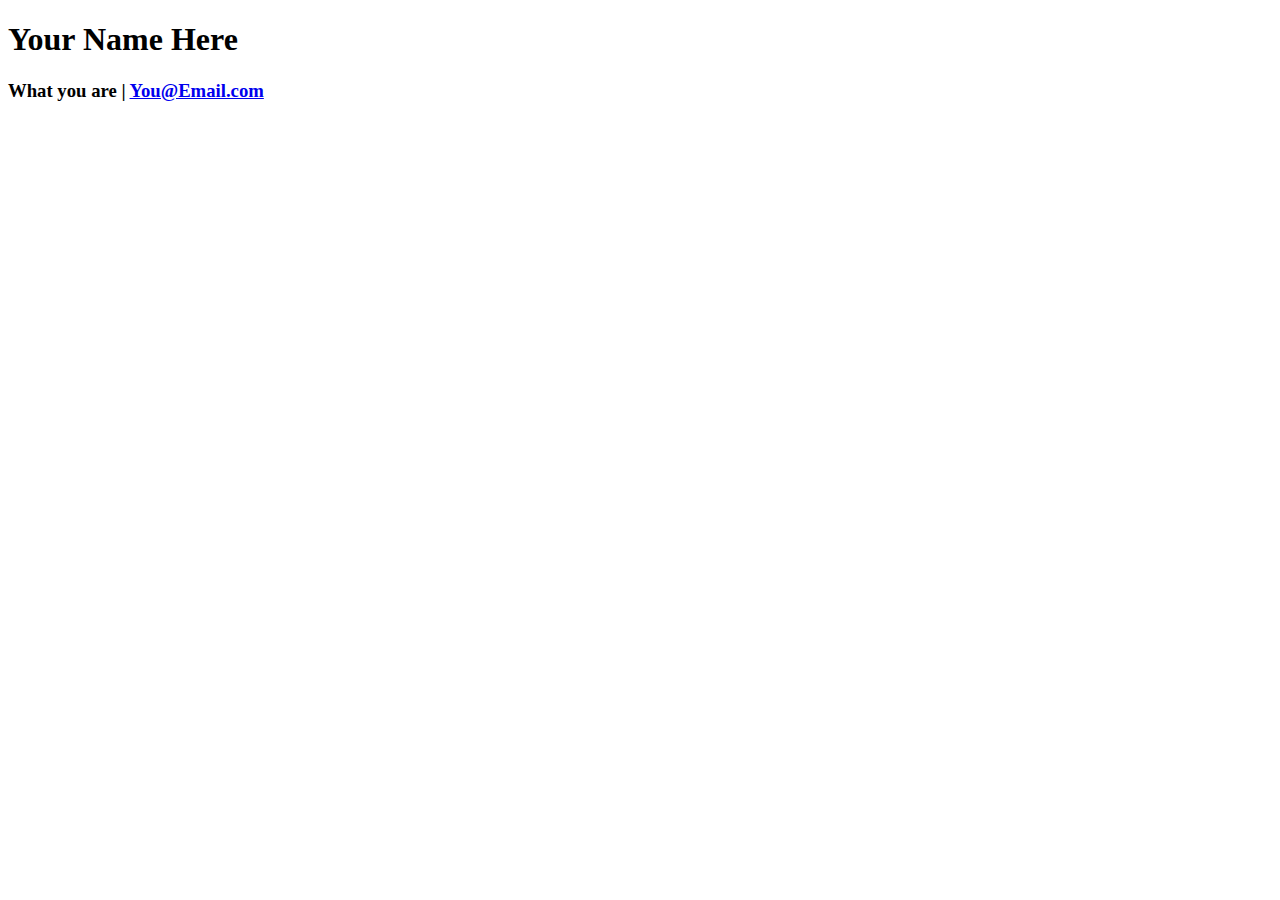
<file: stages/index-1.html>
<!DOCTYPE html>
<html lang="en">
  <head>
    <title>My Awesome Resume</title>
  </head>

  <body>
  
  <div class="header">
    <div class="container">
      <div class="row centered">
        <div class="col-lg-12 animated fadeInUp">
          <h1>Your Name Here</h1>
          <h3>What you are | 
          <a href="mailto:You@Email.com" target="_blank">You@Email.com</a>
          </h3>
        </div><!--/.col-lg-12 -->
      </div><!--/.row -->
    </div><!--/.container -->
  </div><!--/.#headerwrap -->  

</body>
</html>
</file>
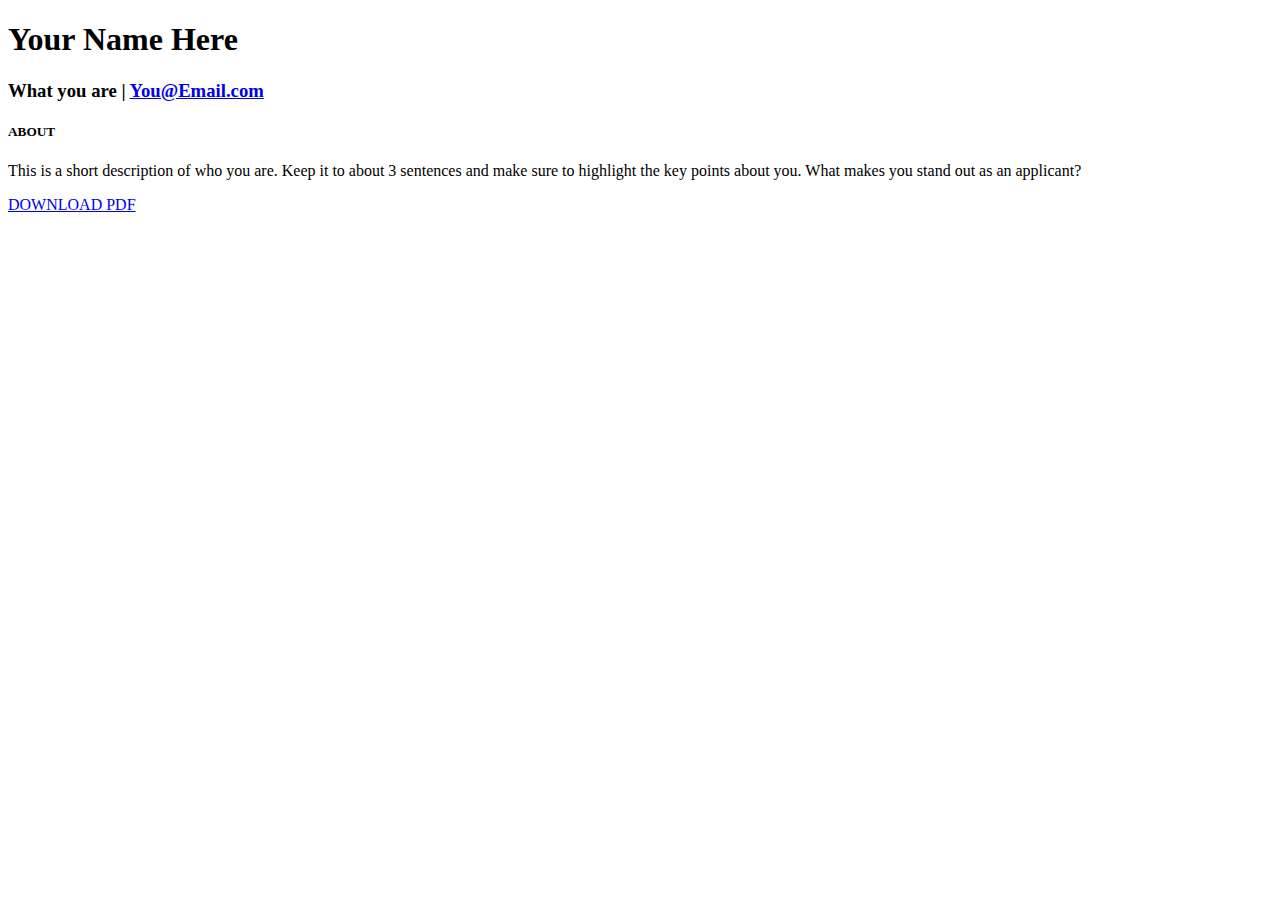
<file: stages/index-2.html>
<!DOCTYPE html>
<html lang="en">
  <head>
    <title>My Awesome Resume</title>
  </head>

  <body>
  
  <div class="header">
    <div class="container">
      <div class="row centered">
        <div class="col-lg-12 animated fadeInUp">
          <h1>Your Name Here</h1>
          <h3>What you are | 
          <a href="mailto:You@Email.com" target="_blank">You@Email.com</a>
          </h3>
        </div><!--/.col-lg-12 -->
      </div><!--/.row -->
    </div><!--/.container -->
  </div><!--/.#headerwrap -->  

<section id="about" name="about"></section>
 <div class="about">
   <div class="container">
     <div class="row"> 
       <div class="col-lg-2 col-lg-offset-1">
         <h5>ABOUT</h5>
       </div>
       <div class="col-lg-6">
        <p>This is a short description of who you are. Keep it to about 3 sentences and make sure to highlight the key points about you. What makes you stand out as an applicant?</p>
       </div>
       <div class="col-lg-3">
         <p><a href="my-resume.pdf" target="_blank"><i class="icon-file"></i> <sm>DOWNLOAD PDF</sm></a></p>
       </div>
     </div><!--/.row-->
   </div><!--/.container-->
 </div><!--/ #intro-->

</body>
</html>
</file>
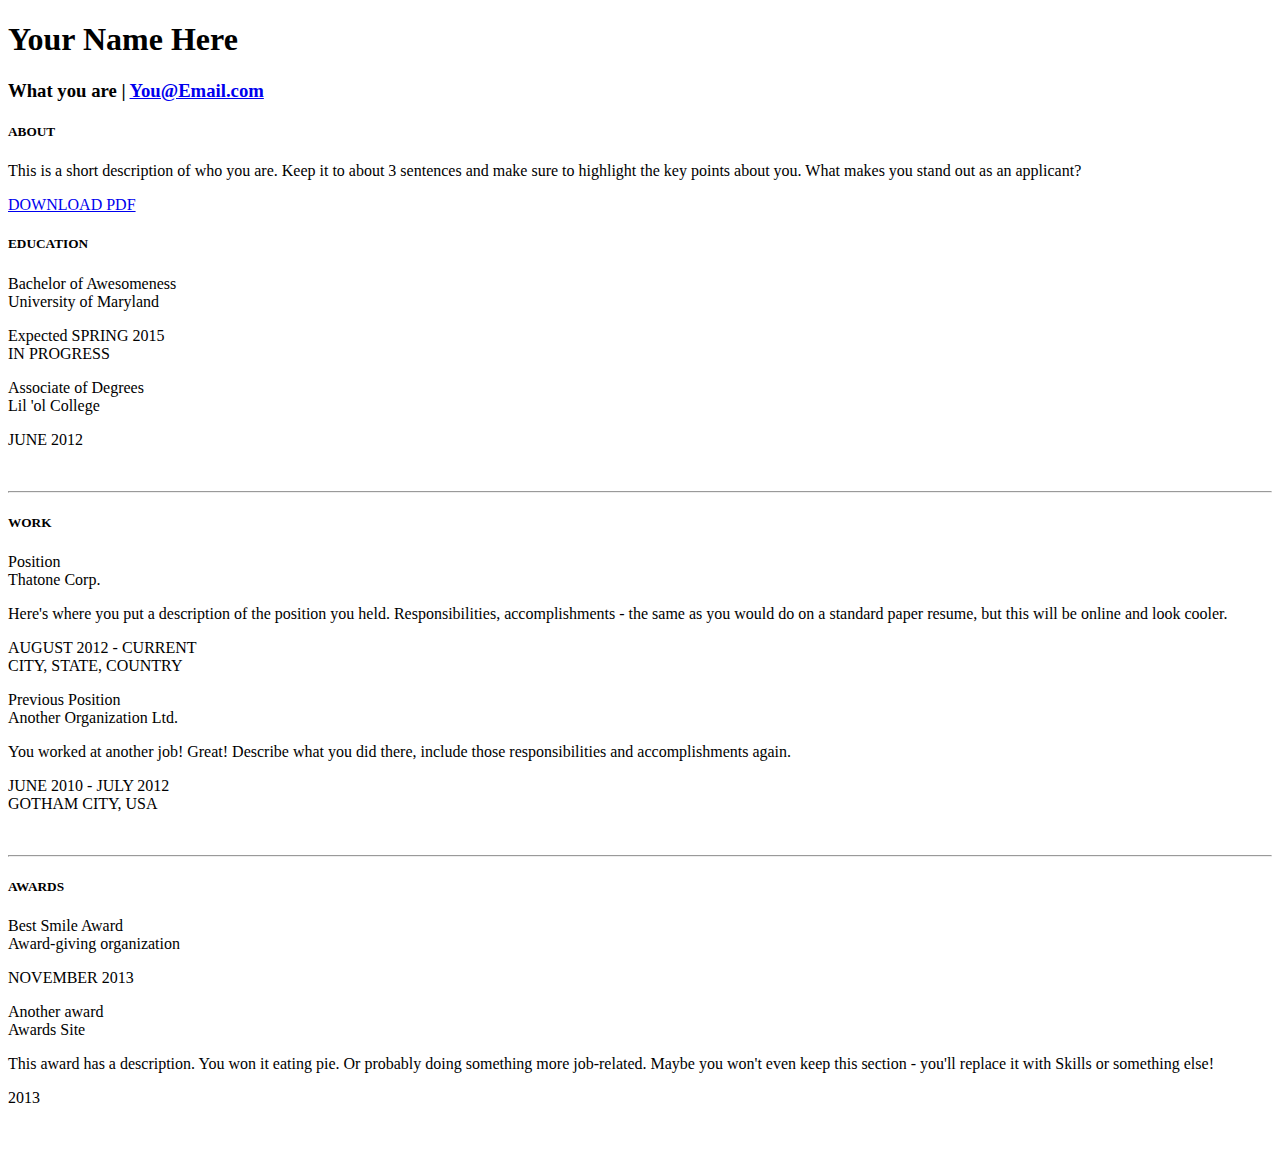
<file: stages/index-3.html>
<!DOCTYPE html>
<html lang="en">
  <head>
    <title>My Awesome Resume</title>
  </head>

  <body>
  
  <div class="header">
    <div class="container">
      <div class="row centered">
        <div class="col-lg-12 animated fadeInUp">
          <h1>Your Name Here</h1>
          <h3>What you are | 
          <a href="mailto:You@Email.com" target="_blank">You@Email.com</a>
          </h3>
        </div><!--/.col-lg-12 -->
      </div><!--/.row -->
    </div><!--/.container -->
  </div><!--/.#headerwrap -->  

<section id="about" name="about"></section>
 <div class="about">
   <div class="container">
     <div class="row"> 
       <div class="col-lg-2 col-lg-offset-1">
         <h5>ABOUT</h5>
       </div>
       <div class="col-lg-6">
<p>This is a short description of who you are. Keep it to about 3 sentences and make sure to highlight the key points about you. What makes you stand out as an applicant?</p>
</div>
       <div class="col-lg-3">
         <p><a href="my-resume.pdf" target="_blank"><i class="icon-file"></i> <sm>DOWNLOAD PDF</sm></a></p>
       </div>
 
     </div><!--/.row-->
   </div><!--/.container-->
 </div><!--/ #intro-->

<section id="resume" name="resume"></section>
  <!-- EDUCATION SECTION -->
  <div class="container desc">
    <div class="row">

        <div class="col-lg-2 col-lg-offset-1">
          <h5>EDUCATION</h5>
        </div>
        <!-- EDIT: education line 1 -->
        <div class="col-lg-6">
          <p><t>Bachelor of Awesomeness</t><br/>
            University of Maryland
            <!--<br/><i>Extra info here</i>-->
          </p>
        </div>
        <div class="col-lg-3">
          <p><sm>Expected SPRING 2015</sm><br/>
          <imp><sm>IN PROGRESS</sm></imp>
          </p>
        </div>
  
        <!-- EDIT: education line 2 -->
        <div class="col-lg-6 col-lg-offset-3">
          <p><t>Associate of Degrees </t><br/>
             Lil 'ol College
            <!--<br/><i>Extra info here</i>-->
          </p>
        </div>
        <div class="col-lg-3">
          <p><sm>JUNE 2012</sm></p>
        </div>
  
    </div><!--/.row -->
    <br>
    <hr>
  </div><!--/.container -->
  
  <!-- WORK SECTION -->
  <div class="container desc">
    <div class="row">

        <div class="col-lg-2 col-lg-offset-1">
          <h5>WORK</h5>
        </div>
        <!-- EDIT: work line 1 -->
        <div class="col-lg-6">
          <p class="tight"><t>Position </t><br/>
            Thatone Corp. <br/>
          </p>
          <p><more>Here's where you put a description of the position you held. Responsibilities, accomplishments - the same as you would do on a standard paper resume, but this will be online and look cooler.</more></p>
        </div>
        <div class="col-lg-3">
          <p><sm>AUGUST 2012 - CURRENT <br />
          CITY, STATE, COUNTRY</sm></p>
        </div>
        
        <!-- EDIT: work line 2-->
        <div class="col-lg-6 col-lg-offset-3">
          <p class="tight"><t>Previous Position</t><br/>
            Another Organization Ltd. <br/>
          </p>
          <p><more>You worked at another job! Great! Describe what you did there, include those responsibilities and accomplishments again.</more></p>
        </div>
        <div class="col-lg-3">
          <p><sm>JUNE 2010 - JULY 2012 <br />
          GOTHAM CITY, USA</sm></p>
        </div>
    </div><!--/.row -->
    <br>
    <hr>
  </div><!--/.container -->


  <!-- AWARDS SECTION -->
  <div class="container desc">
    <div class="row">
        <div class="col-lg-2 col-lg-offset-1">
          <h5>AWARDS</h5>
        </div>

        <!-- EDIT: awards line 1-->
        <div class="col-lg-6">
          <p><t>Best Smile Award</t><br/>
            Award-giving organization<br/>
          </p>
        </div>
        <div class="col-lg-3">
          <p><sm>NOVEMBER 2013</sm></p>
        </div>
  
        <!-- EDIT: awards line 2-->
        <div class="col-lg-6 col-lg-offset-3">
          <p class="tight"><t>Another award</t><br/>
            Awards Site
          </p>
          <p><more>This award has a description. You won it eating pie. Or probably doing something more job-related. Maybe you won't even keep this section - you'll replace it with Skills or something else!</more></p>
        </div>
        <div class="col-lg-3">
          <p><sm>2013</sm></p>
        </div>
    
    </div><!--/.row -->
    <br>
  </div><!--/.container -->

</body>
</html>
</file>
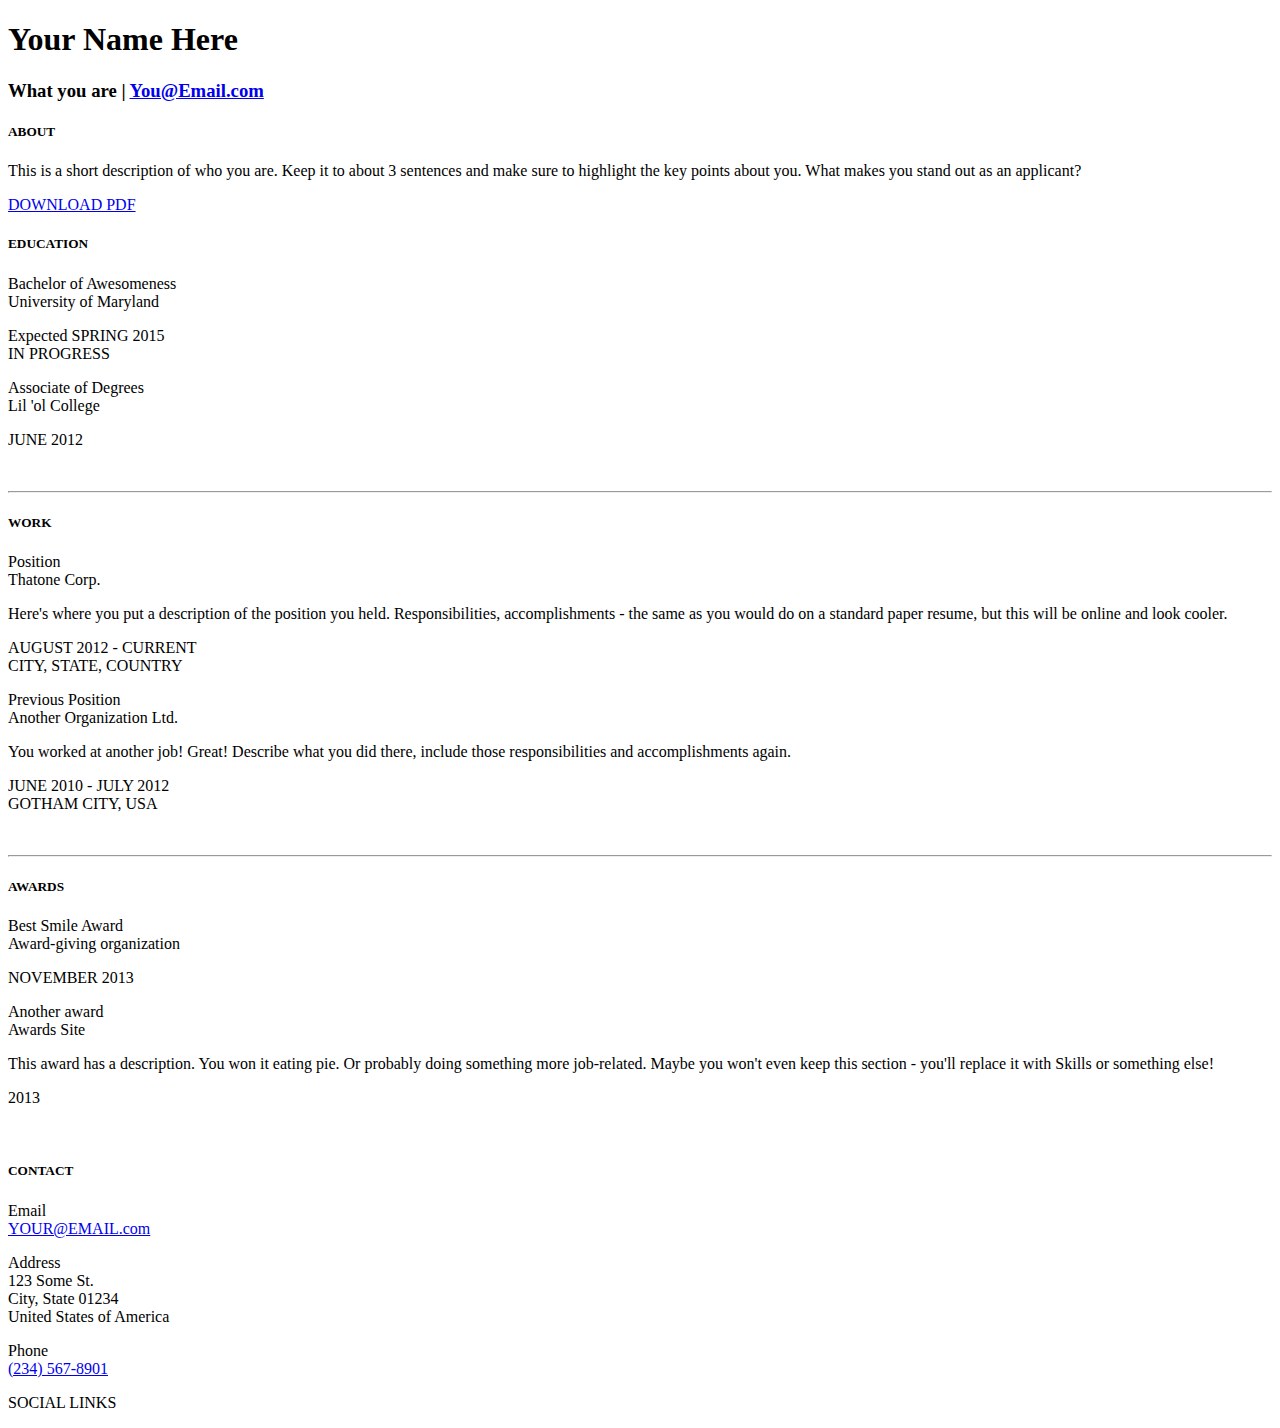
<file: stages/index-4.html>
<!DOCTYPE html>
<html lang="en">
  <head>
    <title>My Awesome Resume</title>
  </head>

  <body>
  
  <div class="header">
    <div class="container">
      <div class="row centered">
        <div class="col-lg-12 animated fadeInUp">
          <h1>Your Name Here</h1>
          <h3>What you are | 
          <a href="mailto:You@Email.com" target="_blank">You@Email.com</a>
          </h3>
        </div><!--/.col-lg-12 -->
      </div><!--/.row -->
    </div><!--/.container -->
  </div><!--/.#headerwrap -->  

<section id="about" name="about"></section>
 <div class="about">
   <div class="container">
     <div class="row"> 
       <div class="col-lg-2 col-lg-offset-1">
         <h5>ABOUT</h5>
       </div>
       <div class="col-lg-6">
<p>This is a short description of who you are. Keep it to about 3 sentences and make sure to highlight the key points about you. What makes you stand out as an applicant?</p>
</div>
       <div class="col-lg-3">
         <p><a href="my-resume.pdf" target="_blank"><i class="icon-file"></i> <sm>DOWNLOAD PDF</sm></a></p>
       </div>
 
     </div><!--/.row-->
   </div><!--/.container-->
 </div><!--/ #intro-->
<section id="resume" name="resume"></section>
  <!-- EDUCATION SECTION -->
  <div class="container desc">
    <div class="row">

        <div class="col-lg-2 col-lg-offset-1">
          <h5>EDUCATION</h5>
        </div>
        <!-- EDIT: education line 1 -->
        <div class="col-lg-6">
          <p><t>Bachelor of Awesomeness</t><br/>
            University of Maryland
            <!--<br/><i>Extra info here</i>-->
          </p>
        </div>
        <div class="col-lg-3">
          <p><sm>Expected SPRING 2015</sm><br/>
          <imp><sm>IN PROGRESS</sm></imp>
          </p>
        </div>
  
        <!-- EDIT: education line 2 -->
        <div class="col-lg-6 col-lg-offset-3">
          <p><t>Associate of Degrees </t><br/>
             Lil 'ol College
            <!--<br/><i>Extra info here</i>-->
          </p>
        </div>
        <div class="col-lg-3">
          <p><sm>JUNE 2012</sm></p>
        </div>
  
    </div><!--/.row -->
    <br>
    <hr>
  </div><!--/.container -->
  
  <!-- WORK SECTION -->
  <div class="container desc">
    <div class="row">

        <div class="col-lg-2 col-lg-offset-1">
          <h5>WORK</h5>
        </div>
        <!-- EDIT: work line 1 -->
        <div class="col-lg-6">
          <p class="tight"><t>Position </t><br/>
            Thatone Corp. <br/>
          </p>
          <p><more>Here's where you put a description of the position you held. Responsibilities, accomplishments - the same as you would do on a standard paper resume, but this will be online and look cooler.</more></p>
        </div>
        <div class="col-lg-3">
          <p><sm>AUGUST 2012 - CURRENT <br />
          CITY, STATE, COUNTRY</sm></p>
        </div>
        
        <!-- EDIT: work line 2-->
        <div class="col-lg-6 col-lg-offset-3">
          <p class="tight"><t>Previous Position</t><br/>
            Another Organization Ltd. <br/>
          </p>
          <p><more>You worked at another job! Great! Describe what you did there, include those responsibilities and accomplishments again.</more></p>
        </div>
        <div class="col-lg-3">
          <p><sm>JUNE 2010 - JULY 2012 <br />
          GOTHAM CITY, USA</sm></p>
        </div>
    </div><!--/.row -->
    <br>
    <hr>
  </div><!--/.container -->


  <!-- AWARDS SECTION -->
  <div class="container desc">
    <div class="row">
        <div class="col-lg-2 col-lg-offset-1">
          <h5>AWARDS</h5>
        </div>

        <!-- EDIT: awards line 1-->
        <div class="col-lg-6">
          <p><t>Best Smile Award</t><br/>
            Award-giving organization<br/>
          </p>
        </div>
        <div class="col-lg-3">
          <p><sm>NOVEMBER 2013</sm></p>
        </div>
  
        <!-- EDIT: awards line 2-->
        <div class="col-lg-6 col-lg-offset-3">
          <p class="tight"><t>Another award</t><br/>
            Awards Site
          </p>
          <p><more>This award has a description. You won it eating pie. Or probably doing something more job-related. Maybe you won't even keep this section - you'll replace it with Skills or something else!</more></p>
        </div>
        <div class="col-lg-3">
          <p><sm>2013</sm></p>
        </div>
    
    </div><!--/.row -->
    <br>
  </div><!--/.container -->
  

  <section id="contact" name="contact"></section>
  <!--FOOTER DESCRIPTION -->
  <div id="footwrap" class="footer">
    <div class="container">
      <div class="row">
      
        <div class="col-lg-2 col-lg-offset-1">
          <h5>CONTACT</h5>
        </div>
        <!-- EDIT: email -->
        <div class="col-lg-6">
          <p><t>Email</t><br/>
            <a href="mailto:YOUR@EMAIL.com" class="mail">YOUR@EMAIL.com</a> <br/>
          </p>
          <!-- EDIT: address -->
          <p><t>Address</t><br/>
            123 Some St. <br/>
            City, State 01234 <br/>
            United States of America<br/>
          </p>
          <!-- EDIT: phone number -->
          <p><t>Phone</t><br/>
            <a href="tel:2345678901" class="tel">(234) 567-8901</a> <br/>
          </p>
        </div>
        <div class="col-lg-3">
          <p><sm>SOCIAL LINKS</sm></p>
          <p>
            <!-- EDIT: Social Links. Replace # with your URL for each -->
            <a href="#" target="_blank"><i class="icon-dribbble"></i></a>
            <a href="#" target="_blank"><i class="icon-twitter"></i></a>
            <a href="#" target="_blank"><i class="icon-facebook"></i></a>
            <a href="#" target="_blank"><i class="icon-linkedin"></i></a>
            <!--<a href="#" target="_blank"><i class="icon-github"></i></a>-->
          </p>
        </div>
      </div><!--/.row -->
    </div><!--/.container -->
  </div><!--/ #footer -->

</body>
</html>
</file>
